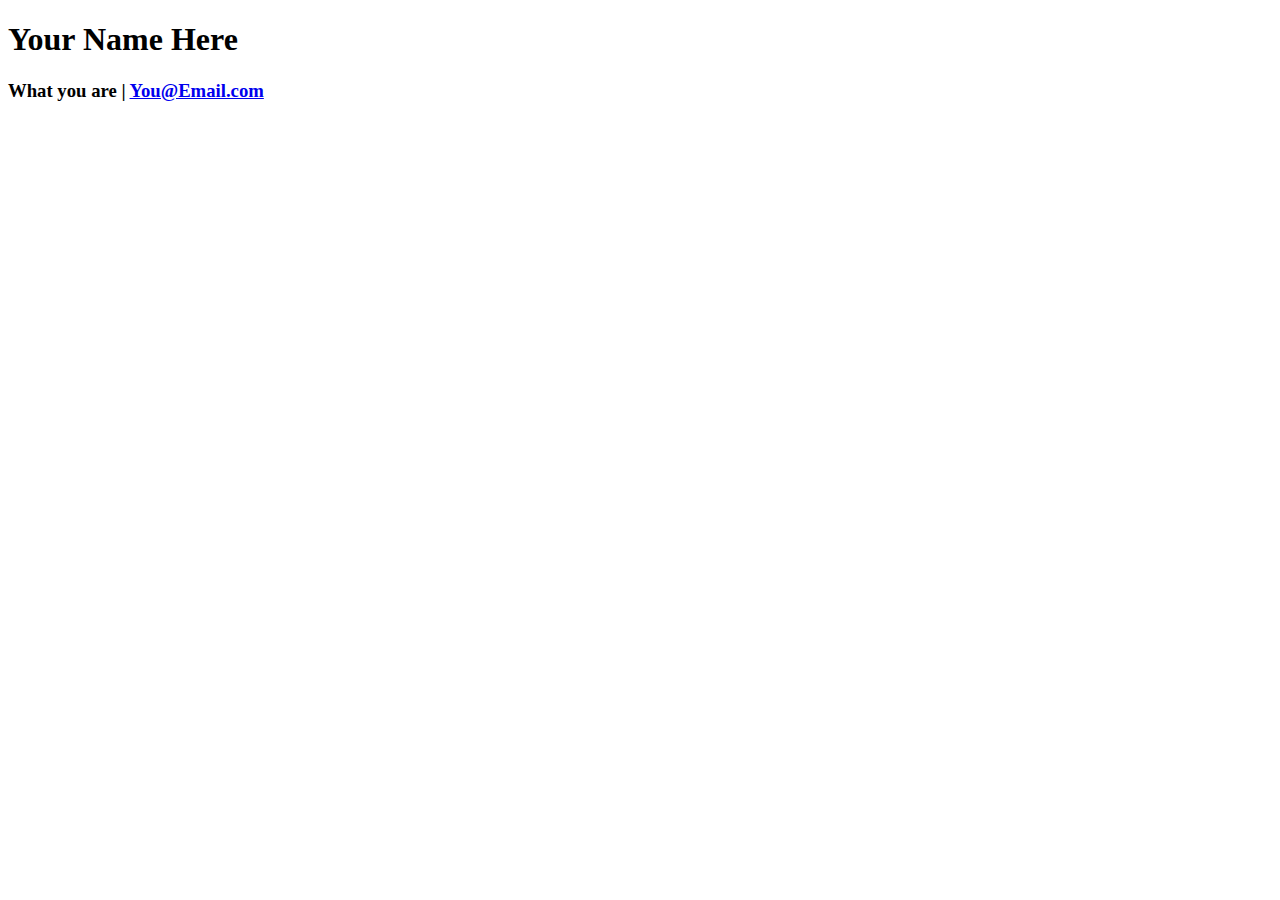
<file: stages/index-1.html>
<!DOCTYPE html>
<html lang="en">
  <head>
    <title>My Awesome Resume</title>
  </head>

  <body>
  
  <div class="header">
    <div class="container">
      <div class="row centered">
        <div class="col-lg-12 animated fadeInUp">
          <h1>Your Name Here</h1>
          <h3>What you are | 
          <a href="mailto:You@Email.com" target="_blank">You@Email.com</a>
          </h3>
        </div><!--/.col-lg-12 -->
      </div><!--/.row -->
    </div><!--/.container -->
  </div><!--/.#headerwrap -->  

</body>
</html>
</file>
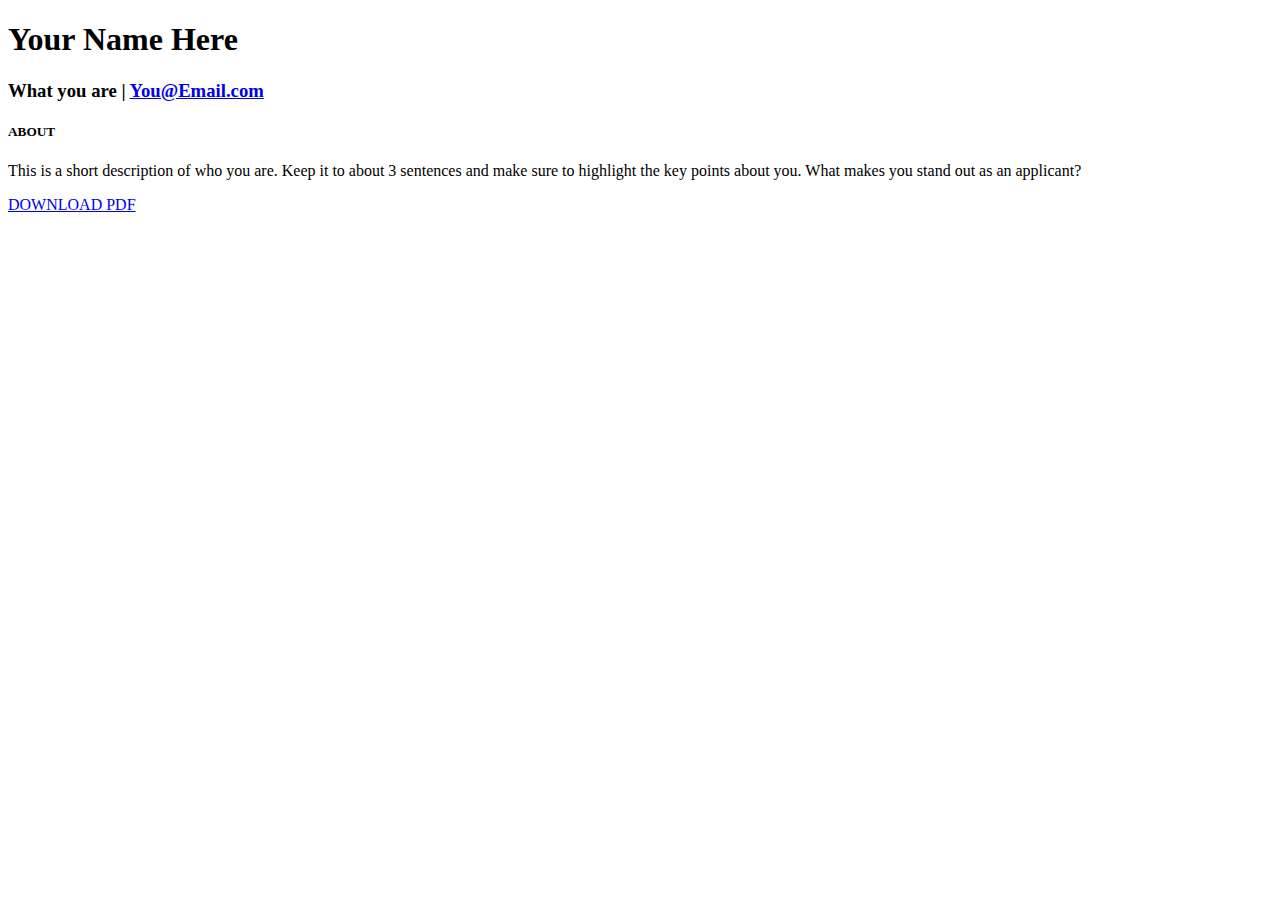
<file: stages/index-2.html>
<!DOCTYPE html>
<html lang="en">
  <head>
    <title>My Awesome Resume</title>
  </head>

  <body>
  
  <div class="header">
    <div class="container">
      <div class="row centered">
        <div class="col-lg-12 animated fadeInUp">
          <h1>Your Name Here</h1>
          <h3>What you are | 
          <a href="mailto:You@Email.com" target="_blank">You@Email.com</a>
          </h3>
        </div><!--/.col-lg-12 -->
      </div><!--/.row -->
    </div><!--/.container -->
  </div><!--/.#headerwrap -->  

<section id="about" name="about"></section>
 <div class="about">
   <div class="container">
     <div class="row"> 
       <div class="col-lg-2 col-lg-offset-1">
         <h5>ABOUT</h5>
       </div>
       <div class="col-lg-6">
        <p>This is a short description of who you are. Keep it to about 3 sentences and make sure to highlight the key points about you. What makes you stand out as an applicant?</p>
       </div>
       <div class="col-lg-3">
         <p><a href="my-resume.pdf" target="_blank"><i class="icon-file"></i> <sm>DOWNLOAD PDF</sm></a></p>
       </div>
     </div><!--/.row-->
   </div><!--/.container-->
 </div><!--/ #intro-->

</body>
</html>
</file>
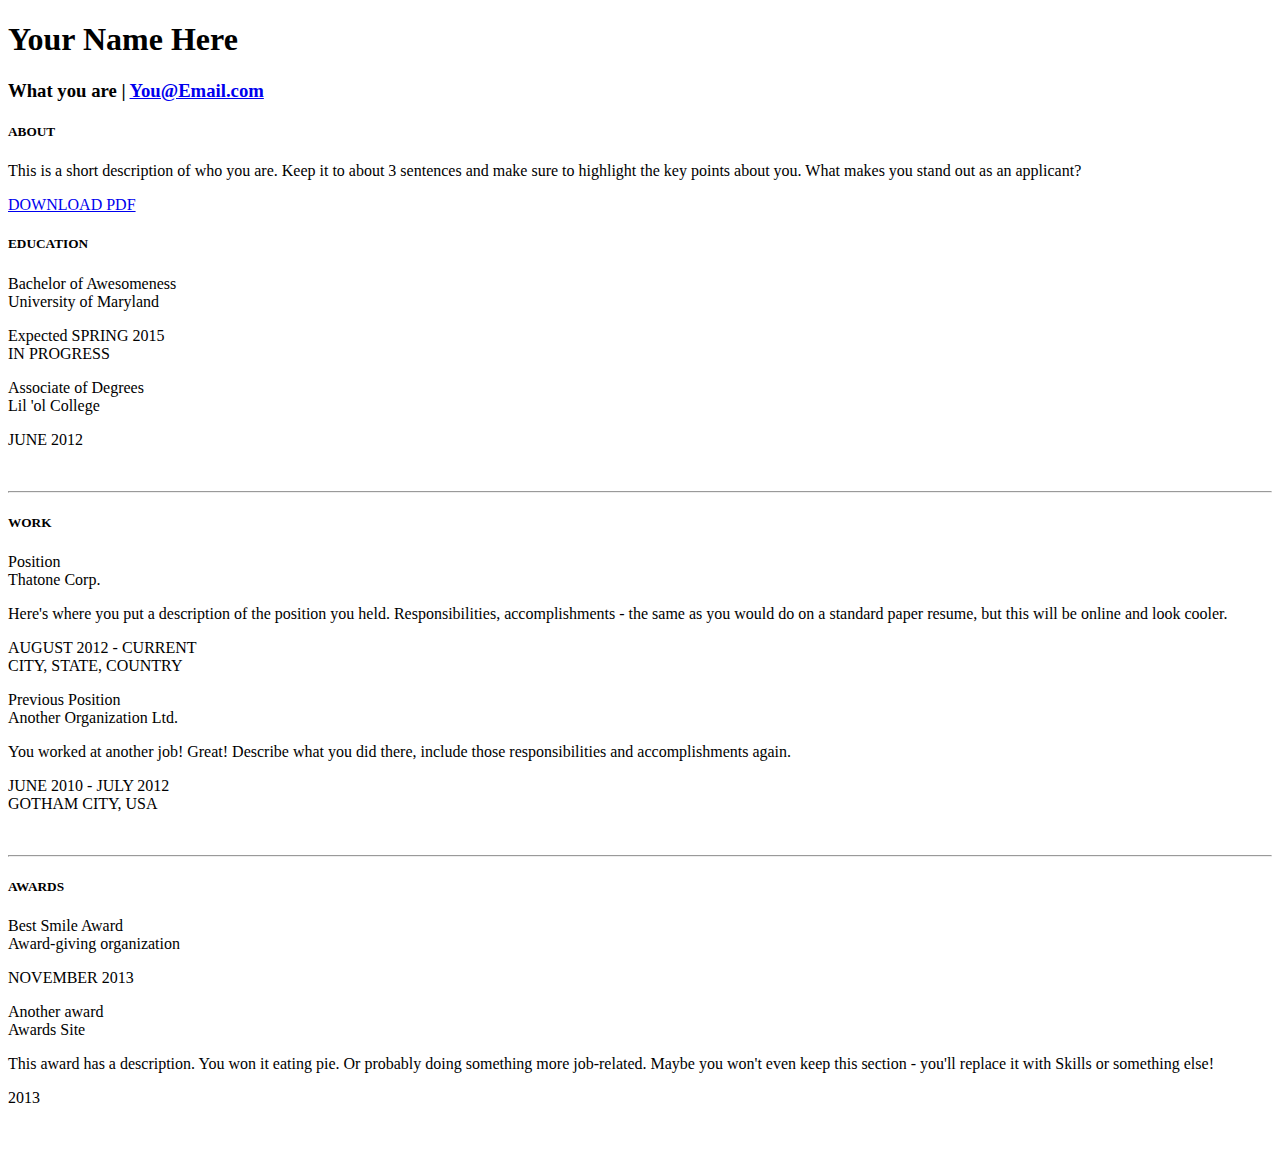
<file: stages/index-3.html>
<!DOCTYPE html>
<html lang="en">
  <head>
    <title>My Awesome Resume</title>
  </head>

  <body>
  
  <div class="header">
    <div class="container">
      <div class="row centered">
        <div class="col-lg-12 animated fadeInUp">
          <h1>Your Name Here</h1>
          <h3>What you are | 
          <a href="mailto:You@Email.com" target="_blank">You@Email.com</a>
          </h3>
        </div><!--/.col-lg-12 -->
      </div><!--/.row -->
    </div><!--/.container -->
  </div><!--/.#headerwrap -->  

<section id="about" name="about"></section>
 <div class="about">
   <div class="container">
     <div class="row"> 
       <div class="col-lg-2 col-lg-offset-1">
         <h5>ABOUT</h5>
       </div>
       <div class="col-lg-6">
<p>This is a short description of who you are. Keep it to about 3 sentences and make sure to highlight the key points about you. What makes you stand out as an applicant?</p>
</div>
       <div class="col-lg-3">
         <p><a href="my-resume.pdf" target="_blank"><i class="icon-file"></i> <sm>DOWNLOAD PDF</sm></a></p>
       </div>
 
     </div><!--/.row-->
   </div><!--/.container-->
 </div><!--/ #intro-->

<section id="resume" name="resume"></section>
  <!-- EDUCATION SECTION -->
  <div class="container desc">
    <div class="row">

        <div class="col-lg-2 col-lg-offset-1">
          <h5>EDUCATION</h5>
        </div>
        <!-- EDIT: education line 1 -->
        <div class="col-lg-6">
          <p><t>Bachelor of Awesomeness</t><br/>
            University of Maryland
            <!--<br/><i>Extra info here</i>-->
          </p>
        </div>
        <div class="col-lg-3">
          <p><sm>Expected SPRING 2015</sm><br/>
          <imp><sm>IN PROGRESS</sm></imp>
          </p>
        </div>
  
        <!-- EDIT: education line 2 -->
        <div class="col-lg-6 col-lg-offset-3">
          <p><t>Associate of Degrees </t><br/>
             Lil 'ol College
            <!--<br/><i>Extra info here</i>-->
          </p>
        </div>
        <div class="col-lg-3">
          <p><sm>JUNE 2012</sm></p>
        </div>
  
    </div><!--/.row -->
    <br>
    <hr>
  </div><!--/.container -->
  
  <!-- WORK SECTION -->
  <div class="container desc">
    <div class="row">

        <div class="col-lg-2 col-lg-offset-1">
          <h5>WORK</h5>
        </div>
        <!-- EDIT: work line 1 -->
        <div class="col-lg-6">
          <p class="tight"><t>Position </t><br/>
            Thatone Corp. <br/>
          </p>
          <p><more>Here's where you put a description of the position you held. Responsibilities, accomplishments - the same as you would do on a standard paper resume, but this will be online and look cooler.</more></p>
        </div>
        <div class="col-lg-3">
          <p><sm>AUGUST 2012 - CURRENT <br />
          CITY, STATE, COUNTRY</sm></p>
        </div>
        
        <!-- EDIT: work line 2-->
        <div class="col-lg-6 col-lg-offset-3">
          <p class="tight"><t>Previous Position</t><br/>
            Another Organization Ltd. <br/>
          </p>
          <p><more>You worked at another job! Great! Describe what you did there, include those responsibilities and accomplishments again.</more></p>
        </div>
        <div class="col-lg-3">
          <p><sm>JUNE 2010 - JULY 2012 <br />
          GOTHAM CITY, USA</sm></p>
        </div>
    </div><!--/.row -->
    <br>
    <hr>
  </div><!--/.container -->


  <!-- AWARDS SECTION -->
  <div class="container desc">
    <div class="row">
        <div class="col-lg-2 col-lg-offset-1">
          <h5>AWARDS</h5>
        </div>

        <!-- EDIT: awards line 1-->
        <div class="col-lg-6">
          <p><t>Best Smile Award</t><br/>
            Award-giving organization<br/>
          </p>
        </div>
        <div class="col-lg-3">
          <p><sm>NOVEMBER 2013</sm></p>
        </div>
  
        <!-- EDIT: awards line 2-->
        <div class="col-lg-6 col-lg-offset-3">
          <p class="tight"><t>Another award</t><br/>
            Awards Site
          </p>
          <p><more>This award has a description. You won it eating pie. Or probably doing something more job-related. Maybe you won't even keep this section - you'll replace it with Skills or something else!</more></p>
        </div>
        <div class="col-lg-3">
          <p><sm>2013</sm></p>
        </div>
    
    </div><!--/.row -->
    <br>
  </div><!--/.container -->

</body>
</html>
</file>
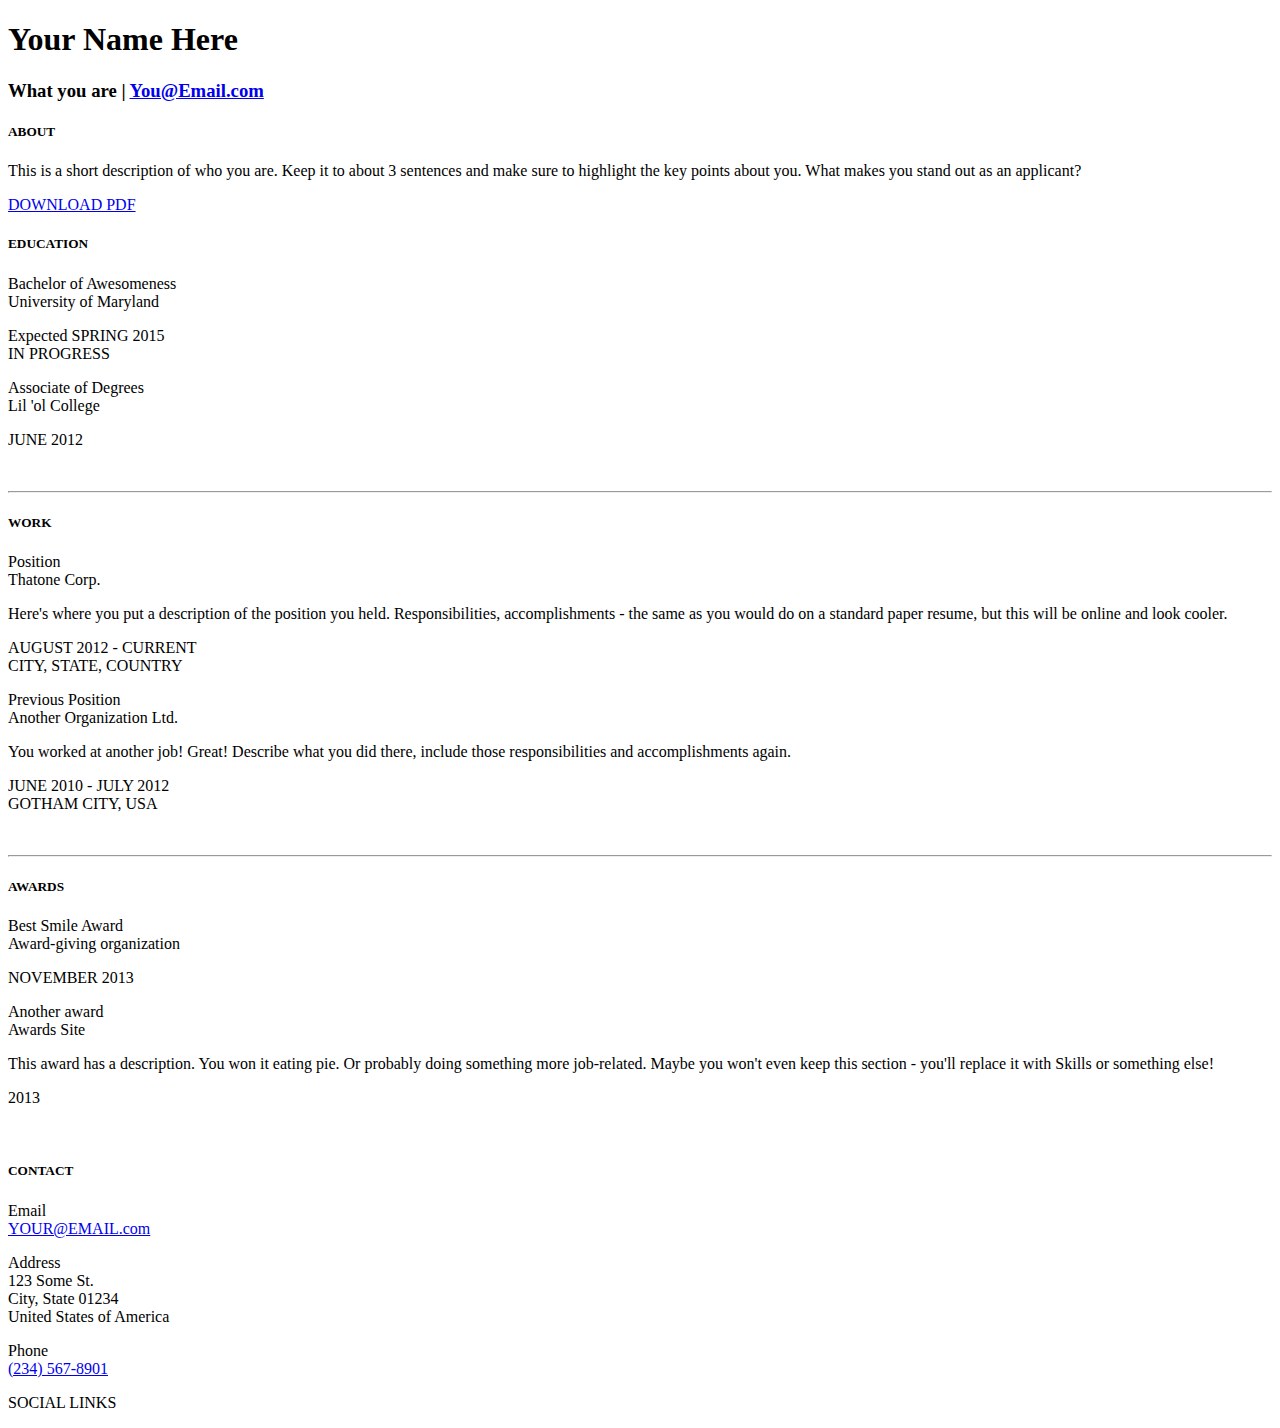
<file: stages/index-4.html>
<!DOCTYPE html>
<html lang="en">
  <head>
    <title>My Awesome Resume</title>
  </head>

  <body>
  
  <div class="header">
    <div class="container">
      <div class="row centered">
        <div class="col-lg-12 animated fadeInUp">
          <h1>Your Name Here</h1>
          <h3>What you are | 
          <a href="mailto:You@Email.com" target="_blank">You@Email.com</a>
          </h3>
        </div><!--/.col-lg-12 -->
      </div><!--/.row -->
    </div><!--/.container -->
  </div><!--/.#headerwrap -->  

<section id="about" name="about"></section>
 <div class="about">
   <div class="container">
     <div class="row"> 
       <div class="col-lg-2 col-lg-offset-1">
         <h5>ABOUT</h5>
       </div>
       <div class="col-lg-6">
<p>This is a short description of who you are. Keep it to about 3 sentences and make sure to highlight the key points about you. What makes you stand out as an applicant?</p>
</div>
       <div class="col-lg-3">
         <p><a href="my-resume.pdf" target="_blank"><i class="icon-file"></i> <sm>DOWNLOAD PDF</sm></a></p>
       </div>
 
     </div><!--/.row-->
   </div><!--/.container-->
 </div><!--/ #intro-->
<section id="resume" name="resume"></section>
  <!-- EDUCATION SECTION -->
  <div class="container desc">
    <div class="row">

        <div class="col-lg-2 col-lg-offset-1">
          <h5>EDUCATION</h5>
        </div>
        <!-- EDIT: education line 1 -->
        <div class="col-lg-6">
          <p><t>Bachelor of Awesomeness</t><br/>
            University of Maryland
            <!--<br/><i>Extra info here</i>-->
          </p>
        </div>
        <div class="col-lg-3">
          <p><sm>Expected SPRING 2015</sm><br/>
          <imp><sm>IN PROGRESS</sm></imp>
          </p>
        </div>
  
        <!-- EDIT: education line 2 -->
        <div class="col-lg-6 col-lg-offset-3">
          <p><t>Associate of Degrees </t><br/>
             Lil 'ol College
            <!--<br/><i>Extra info here</i>-->
          </p>
        </div>
        <div class="col-lg-3">
          <p><sm>JUNE 2012</sm></p>
        </div>
  
    </div><!--/.row -->
    <br>
    <hr>
  </div><!--/.container -->
  
  <!-- WORK SECTION -->
  <div class="container desc">
    <div class="row">

        <div class="col-lg-2 col-lg-offset-1">
          <h5>WORK</h5>
        </div>
        <!-- EDIT: work line 1 -->
        <div class="col-lg-6">
          <p class="tight"><t>Position </t><br/>
            Thatone Corp. <br/>
          </p>
          <p><more>Here's where you put a description of the position you held. Responsibilities, accomplishments - the same as you would do on a standard paper resume, but this will be online and look cooler.</more></p>
        </div>
        <div class="col-lg-3">
          <p><sm>AUGUST 2012 - CURRENT <br />
          CITY, STATE, COUNTRY</sm></p>
        </div>
        
        <!-- EDIT: work line 2-->
        <div class="col-lg-6 col-lg-offset-3">
          <p class="tight"><t>Previous Position</t><br/>
            Another Organization Ltd. <br/>
          </p>
          <p><more>You worked at another job! Great! Describe what you did there, include those responsibilities and accomplishments again.</more></p>
        </div>
        <div class="col-lg-3">
          <p><sm>JUNE 2010 - JULY 2012 <br />
          GOTHAM CITY, USA</sm></p>
        </div>
    </div><!--/.row -->
    <br>
    <hr>
  </div><!--/.container -->


  <!-- AWARDS SECTION -->
  <div class="container desc">
    <div class="row">
        <div class="col-lg-2 col-lg-offset-1">
          <h5>AWARDS</h5>
        </div>

        <!-- EDIT: awards line 1-->
        <div class="col-lg-6">
          <p><t>Best Smile Award</t><br/>
            Award-giving organization<br/>
          </p>
        </div>
        <div class="col-lg-3">
          <p><sm>NOVEMBER 2013</sm></p>
        </div>
  
        <!-- EDIT: awards line 2-->
        <div class="col-lg-6 col-lg-offset-3">
          <p class="tight"><t>Another award</t><br/>
            Awards Site
          </p>
          <p><more>This award has a description. You won it eating pie. Or probably doing something more job-related. Maybe you won't even keep this section - you'll replace it with Skills or something else!</more></p>
        </div>
        <div class="col-lg-3">
          <p><sm>2013</sm></p>
        </div>
    
    </div><!--/.row -->
    <br>
  </div><!--/.container -->
  

  <section id="contact" name="contact"></section>
  <!--FOOTER DESCRIPTION -->
  <div id="footwrap" class="footer">
    <div class="container">
      <div class="row">
      
        <div class="col-lg-2 col-lg-offset-1">
          <h5>CONTACT</h5>
        </div>
        <!-- EDIT: email -->
        <div class="col-lg-6">
          <p><t>Email</t><br/>
            <a href="mailto:YOUR@EMAIL.com" class="mail">YOUR@EMAIL.com</a> <br/>
          </p>
          <!-- EDIT: address -->
          <p><t>Address</t><br/>
            123 Some St. <br/>
            City, State 01234 <br/>
            United States of America<br/>
          </p>
          <!-- EDIT: phone number -->
          <p><t>Phone</t><br/>
            <a href="tel:2345678901" class="tel">(234) 567-8901</a> <br/>
          </p>
        </div>
        <div class="col-lg-3">
          <p><sm>SOCIAL LINKS</sm></p>
          <p>
            <!-- EDIT: Social Links. Replace # with your URL for each -->
            <a href="#" target="_blank"><i class="icon-dribbble"></i></a>
            <a href="#" target="_blank"><i class="icon-twitter"></i></a>
            <a href="#" target="_blank"><i class="icon-facebook"></i></a>
            <a href="#" target="_blank"><i class="icon-linkedin"></i></a>
            <!--<a href="#" target="_blank"><i class="icon-github"></i></a>-->
          </p>
        </div>
      </div><!--/.row -->
    </div><!--/.container -->
  </div><!--/ #footer -->

</body>
</html>
</file>
